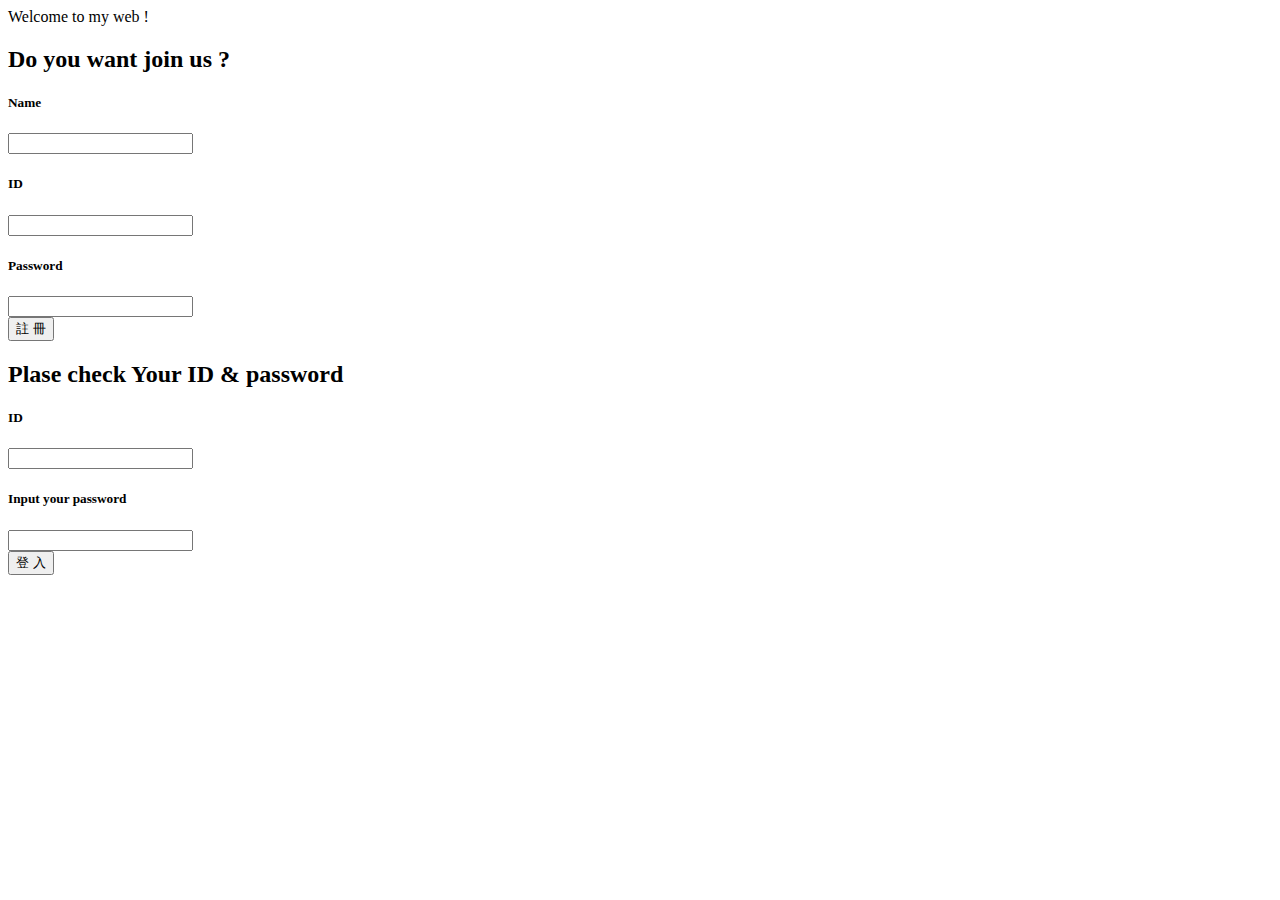
<file: templates/index.html>
<!DOCTYPE html>
<html lang="en">

<head>
    <meta charset="UTF-8">
    <meta http-equiv="X-UA-Compatible" content="IE=edge">
    <meta name="viewport" content="width=device-width, initial-scale=1.0">
    <!-- <link rel="stylesheet" href="http://127.0.0.1:3000/spider/css/template.css"> -->
    <link rel="stylesheet" href="http://127.0.0.1:3000/spider/css/template.css">
    <title>Assignment - Week 6</title>
    <link rel="icon" href="http://127.0.0.1:3000/spider/img/spiderman.icon.png" type="image/x-icon">
</head>

<script>
    javascript: playPause()
</script>

<body>

    <label id="verify">Welcome to my web !</label>

    <!-- 註冊的form -->
    <div class="fromBlock">
        <h2 class="verifyTitle">Do you want join us ?</h2>
        <form id="registered" action="/signup" method="POST">
            <div>
                <h5 class="verifyInput">Name</h5>
                <a class="verifyInput"><input class="verifyInput" type="text" name="wantName" /></a>
                <h5 class="verifyInput">ID</h5>
                <a class="verifyInput"><input class="verifyInput" type="text" name="wantID" /></a>
                <h5 class="verifyInput">Password</h5>
                <a class="verifyInput"><input class="verifyInput" type="password" name="wantPW" /></a>
                <br>
                <button class="verifyInput justButton">註 冊</button>
            </div>
        </form>
    </div>

    <!-- 登入的form -->
    <div class="fromBlock">
        <h2 class="verifyTitle">Plase check Your ID & password</h2>
        <form id="IdPw" action="/signin" method="POST">
            <div>
                <h5 class="verifyInput">ID</h5>
                <a class="verifyInput"><input class="verifyInput" type="text" name="whatName" /></a>
                <h5 class="verifyInput">Input your password</h5>
                <a class="verifyInput"><input class="verifyInput" type="password" name="whatPW" /></a>
                <br>
                <button class="verifyInput justButton">登 入</button>
            </div>
        </form>
    </div>
</body>

</html>
</file>
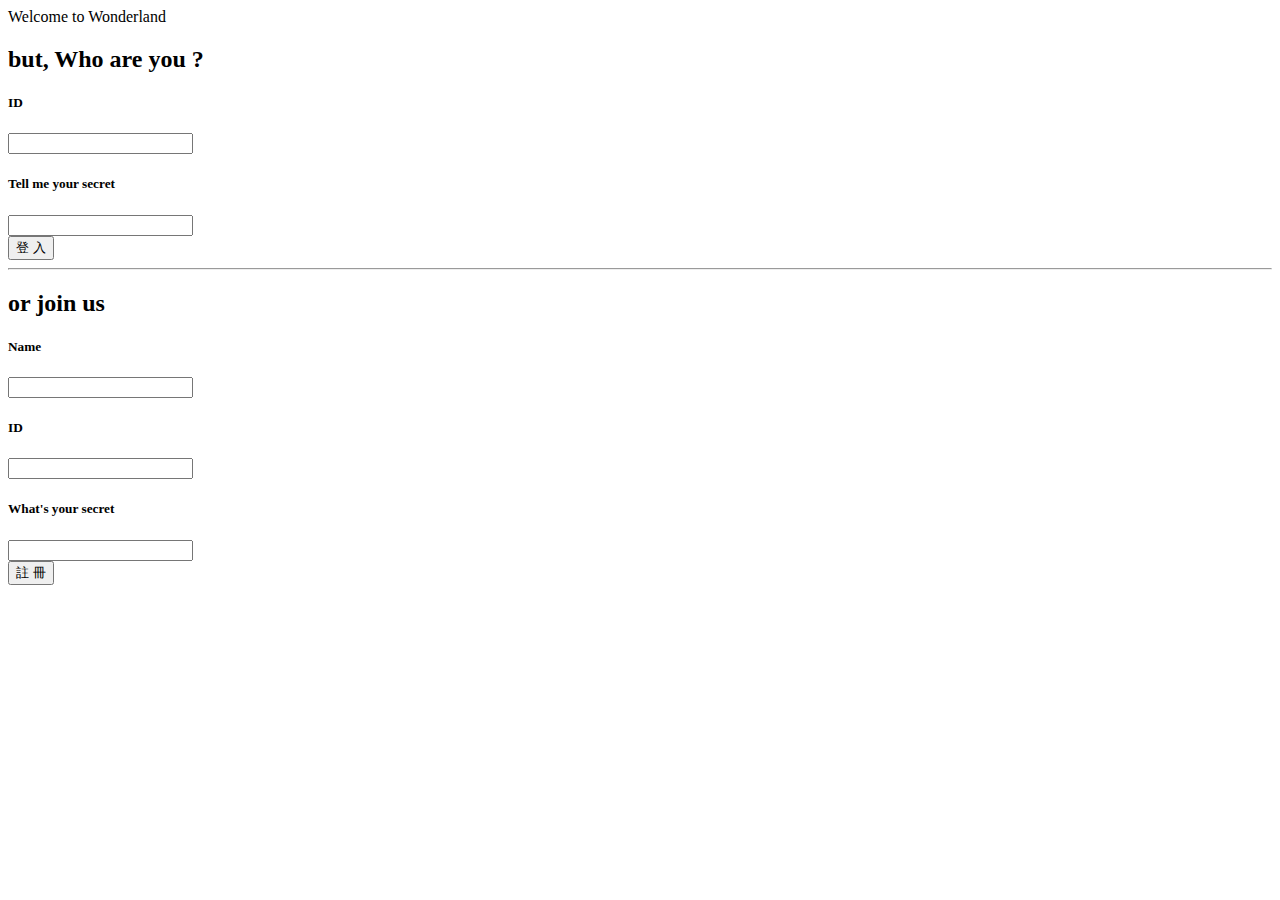
<file: templates/signin.html>
<!DOCTYPE html>
<html lang="en">

<head>
    <meta charset="UTF-8">
    <meta http-equiv="X-UA-Compatible" content="IE=edge">
    <meta name="viewport" content="width=device-width, initial-scale=1.0">
    <!-- <link rel="stylesheet" href="http://127.0.0.1:3000/Alice/css/template.css"> -->
    <script src="http://127.0.0.1:3000/Alice/js/template.js"></script>
    <link rel="stylesheet" href="http://127.0.0.1:3000/Alice/css/template.css">
    <title>Assignment - Week 4</title>
</head>


<body>
    <label id="verify">Welcome to Wonderland</label>

    <h2 class="verifyInput">but, Who are you ? </h2>
    <!-- 登入的form -->
    <form id="IdPw" action="/signin" method="POST">
        <div>
            <h5 class="verifyInput">ID</h5>
            <a class="verifyInput" href="javascript:playPause();"><input class="verifyInput" type="text" name="whatName" /></a>
            <h5 class="verifyInput">Tell me your secret</h5>
            <a class="verifyInput" href="javascript:playPause();"><input class="verifyInput" type="password" name="whatPW" /></a>
            <br>
            <button class="verifyInput" id="login">登 入</button>
        </div>
    </form>
    <hr>
    <h2 class="verifyInput">or join us </h2>
    <!-- 註冊的form -->
    <form id="registered" action="/registered" method="POST">
        <div>
            <h5 class="verifyInput">Name</h5>
            <a class="verifyInput" href="javascript:playPause();"><input class="verifyInput" type="text" name="whatName" /></a>
            <h5 class="verifyInput">ID</h5>
            <a class="verifyInput" href="javascript:playPause();"><input class="verifyInput" type="text" name="whatName" /></a>
            <h5 class="verifyInput">What's your secret</h5>
            <a class="verifyInput" href="javascript:playPause();"><input class="verifyInput" type="password" name="whatPW" /></a>
            <br>
            <button class="verifyInput" id="login">註 冊</button>
        </div>

    </form>

    <audio id="music2" src="http://127.0.0.1:3000/Alice/media/titik.mp3" loop="3"></audio>
</body>



</html>
</file>
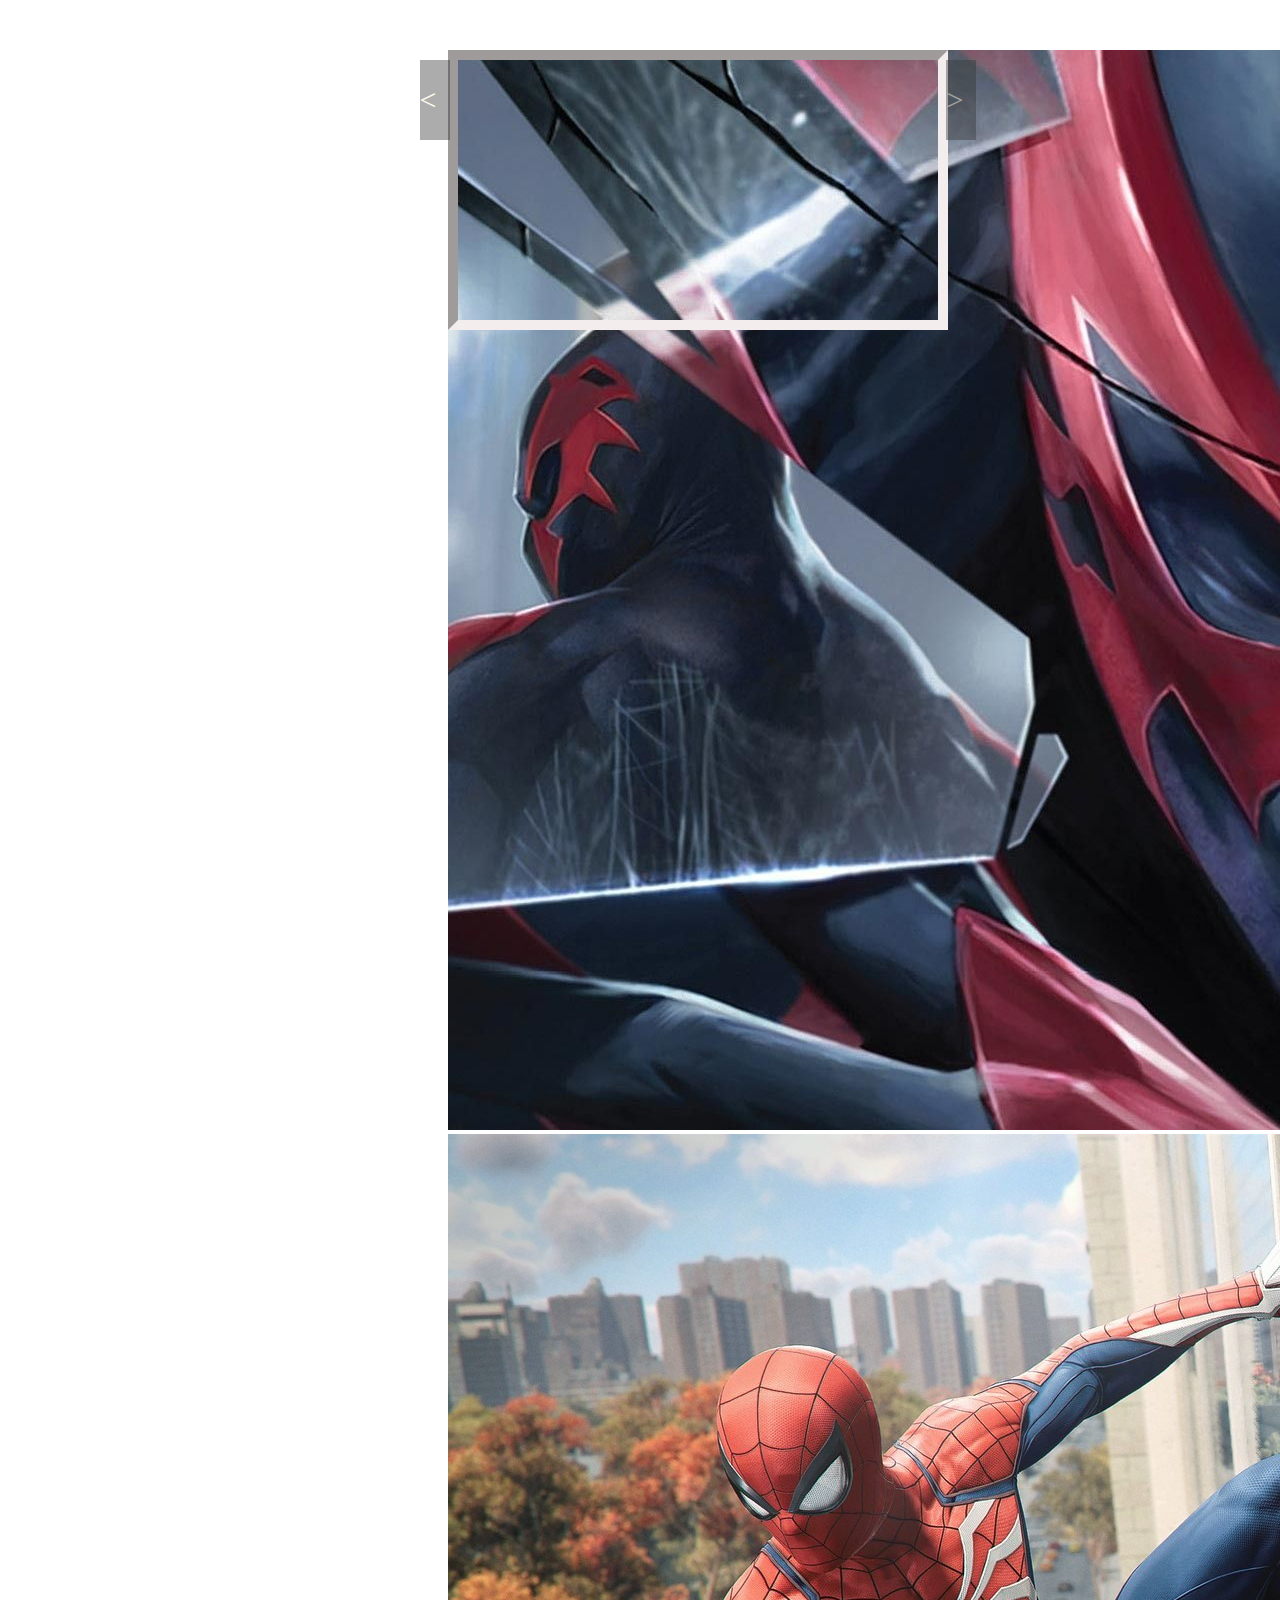
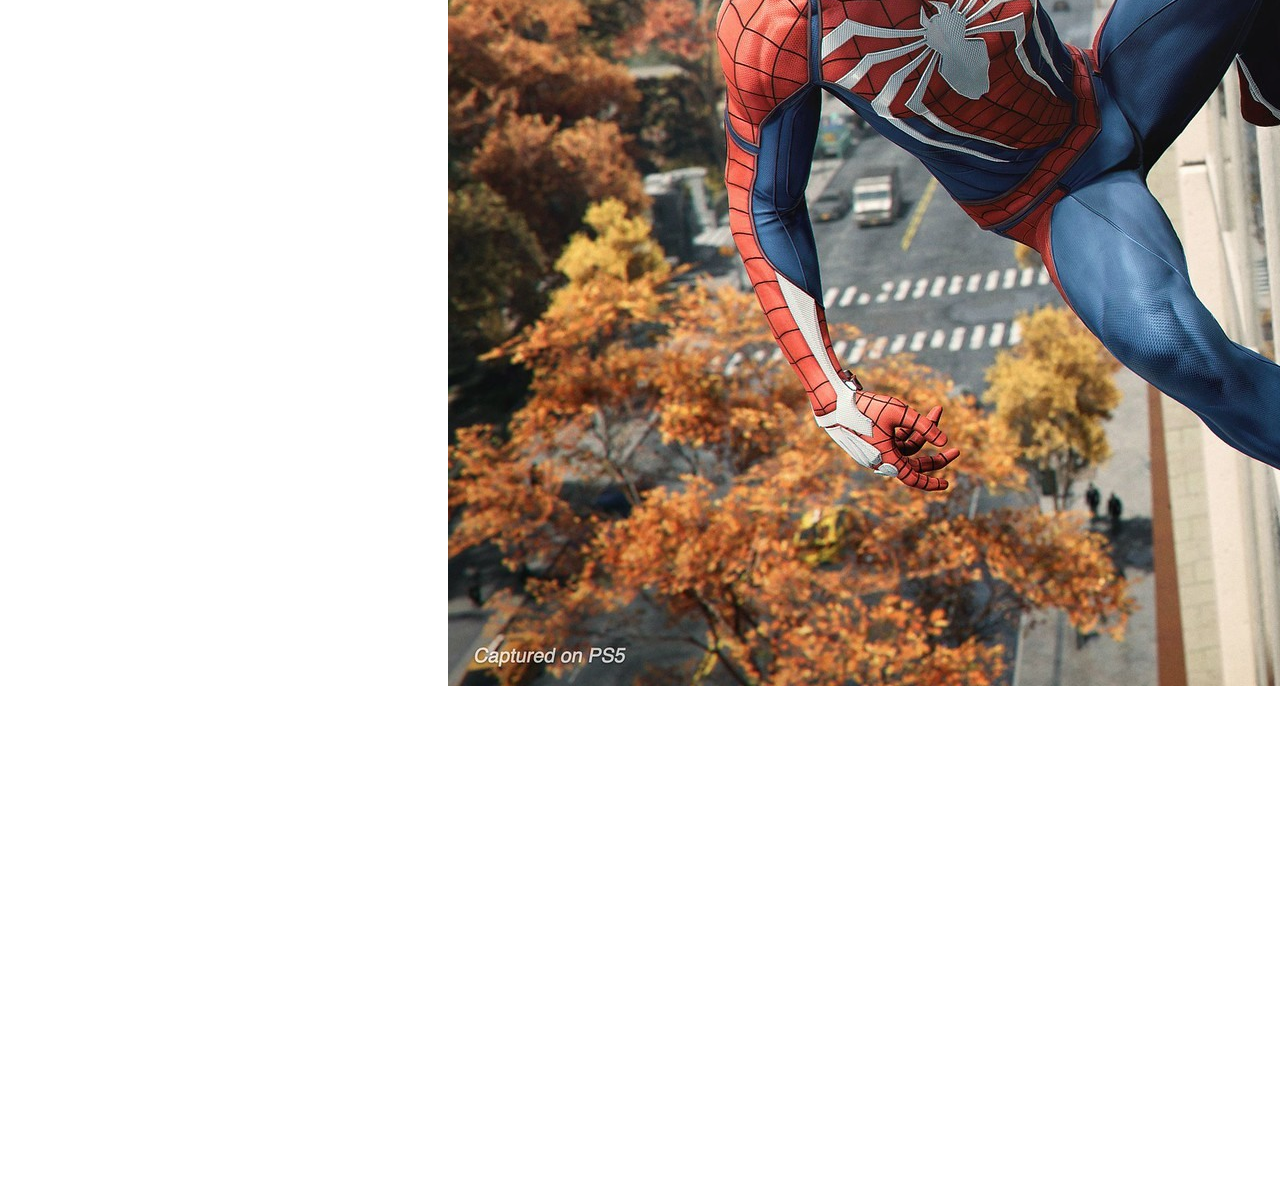
<file: templates/test.html>
<!DOCTYPE html>
<html lang="en">

<head>
    <meta charset="UTF-8">
    <meta http-equiv="X-UA-Compatible" content="IE=edge">
    <meta name="viewport" content="width=device-width, initial-scale=1.0">
    <title>Document</title>
</head>

<style>
    * {
        margin: 0%;
        padding: 0;
    }
    
    ul {
        list-style: none;
        width: 1000%;
        position: relative;
    }
    
    ul li {
        float: left;
    }
    /* img {
        display: none;
    } */
    
    .box {
        width: 30%;
        height: 200px;
        margin: 50px auto;
        position: relative;
    }
    
    .btn {
        position: absolute;
        left: 0;
        border: inset 10px rgb(243, 237, 237);
        width: 480px;
        height: 260px;
        z-index: 999;
    }
    /* .btnFox {
        position: absolute;
        height: 280px;
        width: 100%;
        background-color: rgb(236, 39, 39);
        z-index: 40;
    } */
    
    span {
        height: 80px;
        width: 30px;
        display: inline-block;
        background-color: #333333;
        color: cornsilk;
        opacity: 0.4;
        font-size: 30px;
        line-height: 80px;
        cursor: pointer;
        /* display: none; */
    }
    
    .btnLeft {
        position: relative;
        float: left;
        right: 8%;
    }
    
    .btnRight {
        position: relative;
        float: right;
        left: 8%;
    }
</style>

<body>
    <div class="box">
        <ul>
            <li><img src="../material/img/spider2099.jpg" alt=""></li>
            <li><img src="../material/img/spidermanCity.jpg" alt=""></li>
            <li><img src="../material/img/spidermanYA.jpg" alt=""></li>
            <li><img src="../material/img/spiderSix6.jpg" alt=""></li>
        </ul>

        <div class="btn">
            <span class="btnLeft">&lt;</span>
            <span class="btnRight">&gt;</span>
        </div>
    </div>
</body>
<script type="text/javascript">
    var box = document.getElementsByClassName("box")[0];
    var spans = document.getElementsByTagName("span");
    var ul = box.children[0];
    var img = document.getElementsByTagName("img");
    box.onmouseover = function() {
            for (var i = 0; i < spans.length; i++) {
                spans[i].style.display = "block"
            }
        }
        // box.onmouseout = function() {
        //     for (var i = 0; i < spans.length; i++) {
        //         spans[i].style.display = "none"
        //     }
        // }

    // 左邊按鈕

    document.getElementsByClassName("btnLeft")[0].onclick = function() {
        // for (let index = 0; index < 4; index++) {
        //     img[index].style.display = "none"
        // }
        target += 500;
    }

    // 右邊按鈕
    document.getElementsByClassName("btnRight")[0].onclick = function() {
        // for (let index = 0; index < 4; index++) {
        //     img[index].style.display = "block"
        // }
        target -= 500;
    }

    var leader = 0;
    var target = 0;
    setInterval(function() {
        if (target < -(500 * 3)) {
            target = -(500 * 3)
        } else if (target >= 0) {
            target = 0;
        }
        leader = leader + (target - leader) / 10;
        ul.style.left = leader + "px";
    }, 20)
</script>

</html>
</file>
